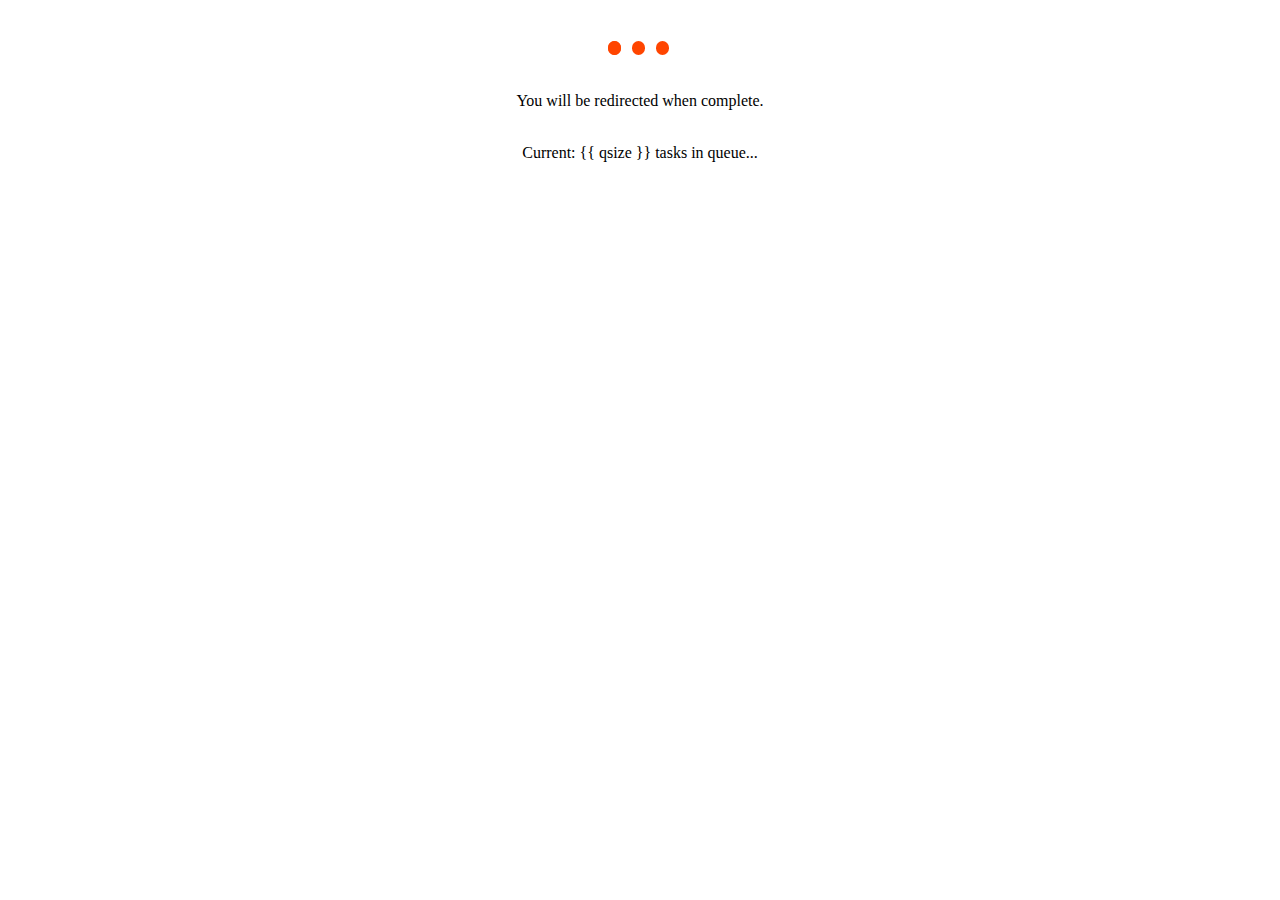
<file: loading.html>
<!DOCTYPE html>
<html lang="en">
<head>
    <meta charset="UTF-8">
    <meta name="viewport" content="width=device-width, initial-scale=1.0">
    <title>Reviewing...</title>
</head>
<body>
    <style>
        body {
          text-align: center;
        }
        p {
          margin-top: 0;
        }
    
        .lds-ellipsis,
        .lds-ellipsis div {
          box-sizing: border-box;
        }
        .lds-ellipsis {
          color: orangered;
          display: inline-block;
          position: relative;
          width: 80px;
          height: 80px;
        }
        .lds-ellipsis div {
          position: absolute;
          top: 33.33333px;
          width: 13.33333px;
          height: 13.33333px;
          border-radius: 50%;
          background: currentColor;
          animation-timing-function: cubic-bezier(0, 1, 1, 0);
        }
        .lds-ellipsis div:nth-child(1) {
          left: 8px;
          animation: lds-ellipsis1 0.6s infinite;
        }
        .lds-ellipsis div:nth-child(2) {
          left: 8px;
          animation: lds-ellipsis2 0.6s infinite;
        }
        .lds-ellipsis div:nth-child(3) {
          left: 32px;
          animation: lds-ellipsis2 0.6s infinite;
        }
        .lds-ellipsis div:nth-child(4) {
          left: 56px;
          animation: lds-ellipsis3 0.6s infinite;
        }
        @keyframes lds-ellipsis1 {
          0% {
            transform: scale(0);
          }
          100% {
            transform: scale(1);
          }
        }
        @keyframes lds-ellipsis3 {
          0% {
            transform: scale(1);
          }
          100% {
            transform: scale(0);
          }
        }
        @keyframes lds-ellipsis2 {
          0% {
            transform: translate(0, 0);
          }
          100% {
            transform: translate(24px, 0);
          }
        }
        </style>
    </head>
    
    <body>
      <div class="lds-ellipsis"><div></div><div></div><div></div><div></div></div>
      <p>You will be redirected when complete.</p>
      <br>
      <p>Current: {{ qsize }} tasks in queue...</p>
    <script>
        setTimeout(function() {
            window.location.reload();
        }, 5000);
    </script>
</body>
</html>
</file>
